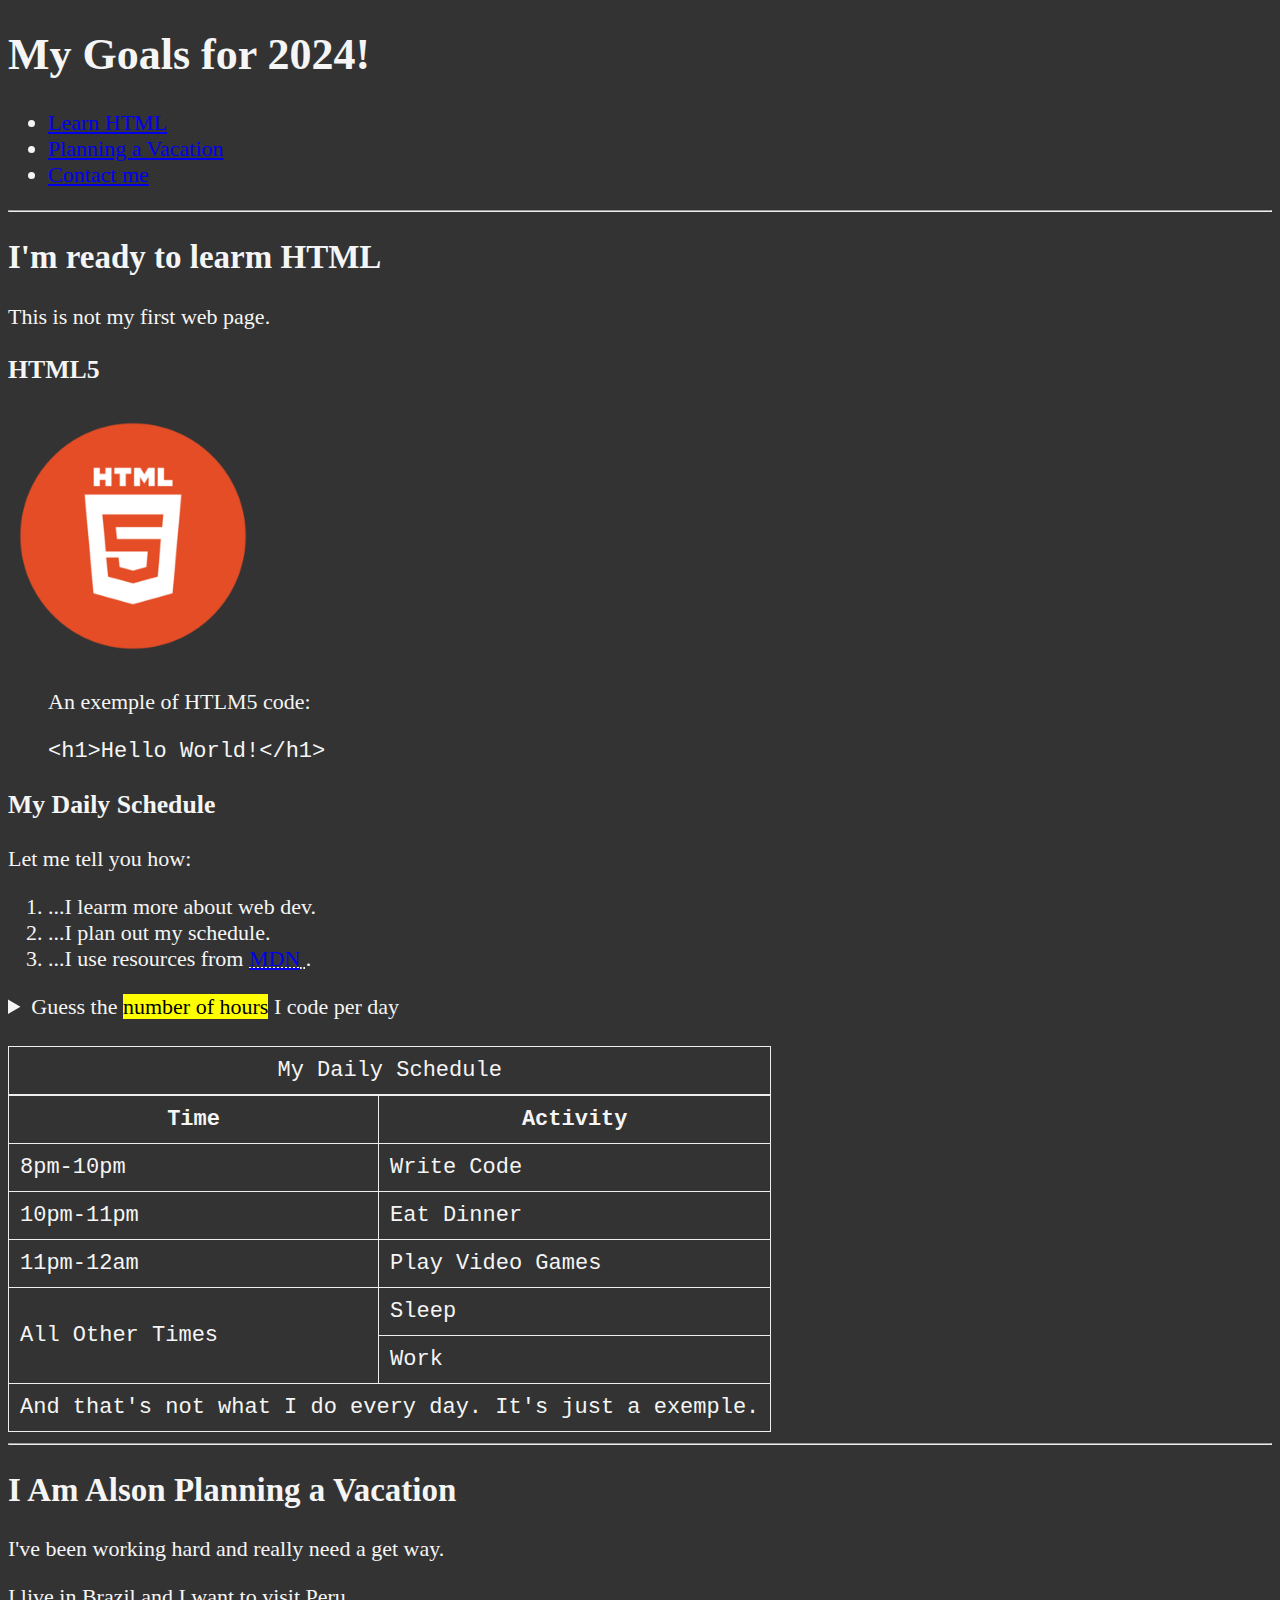
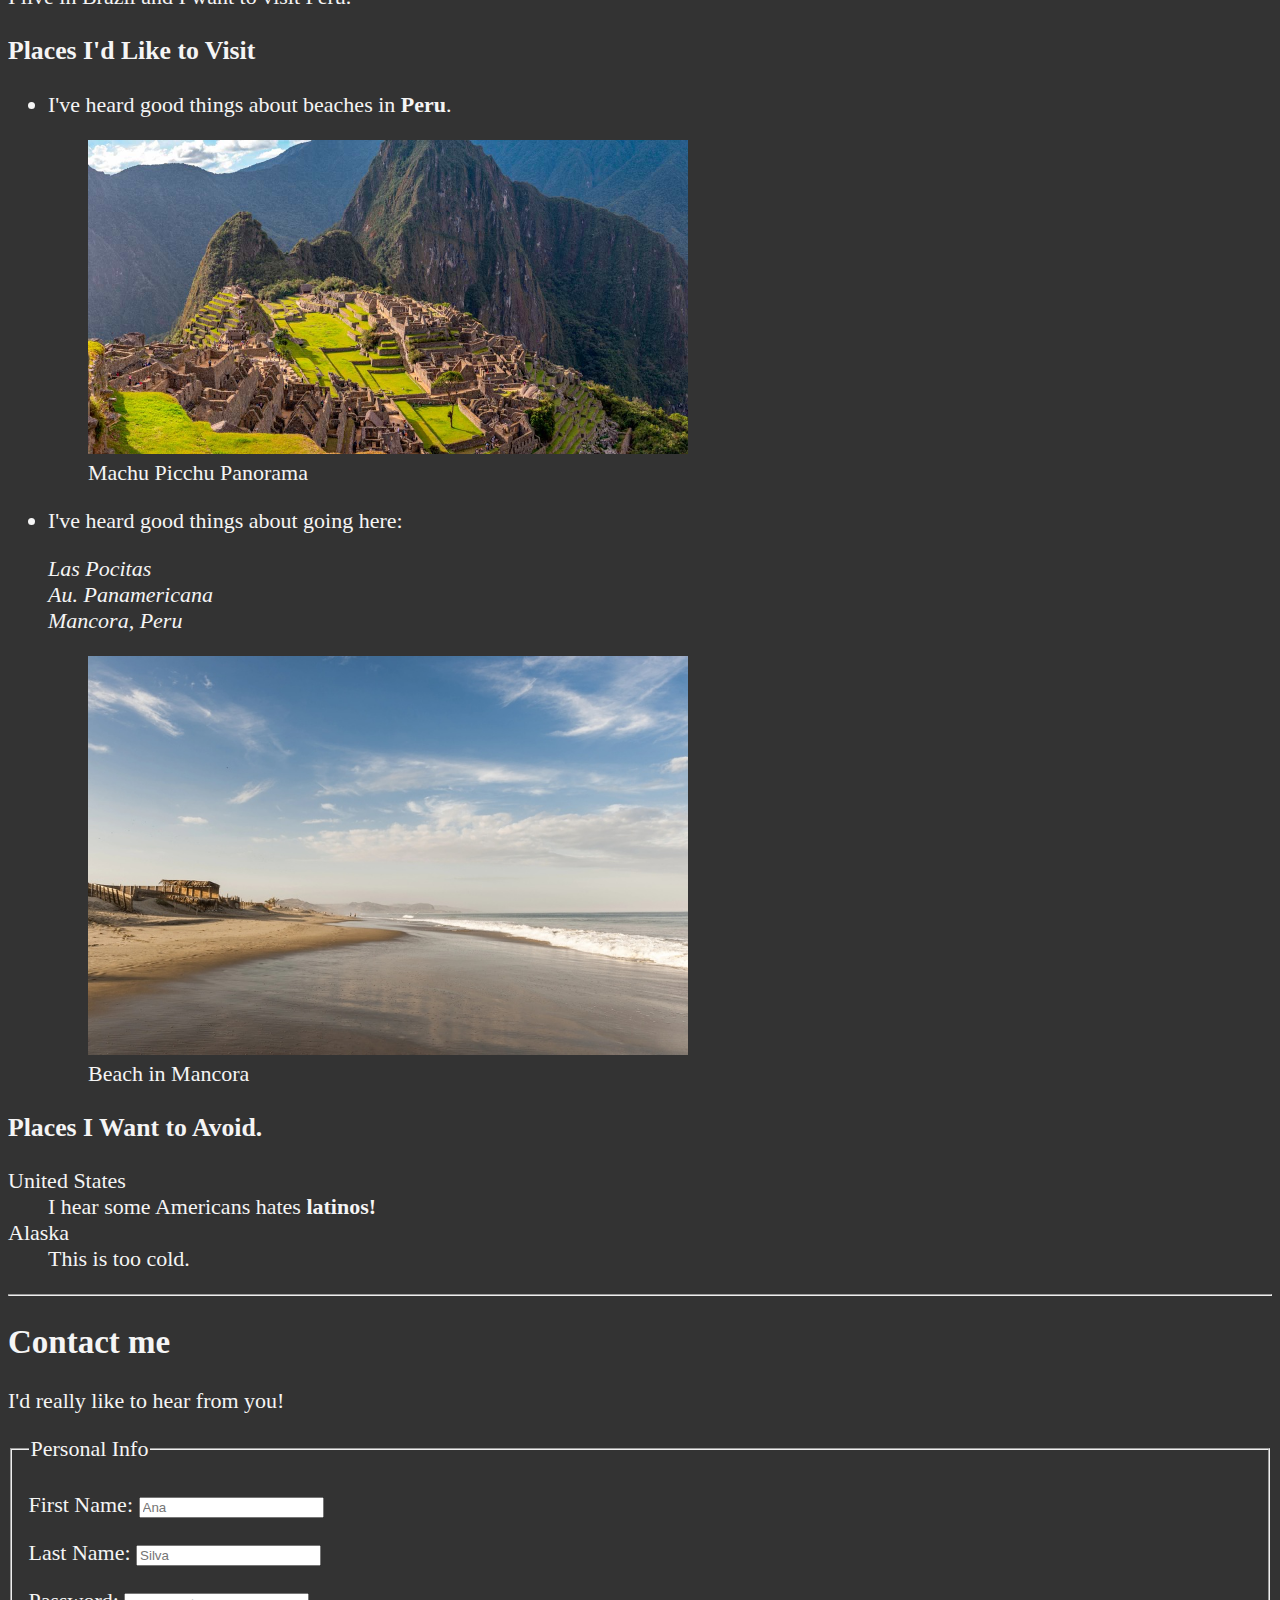
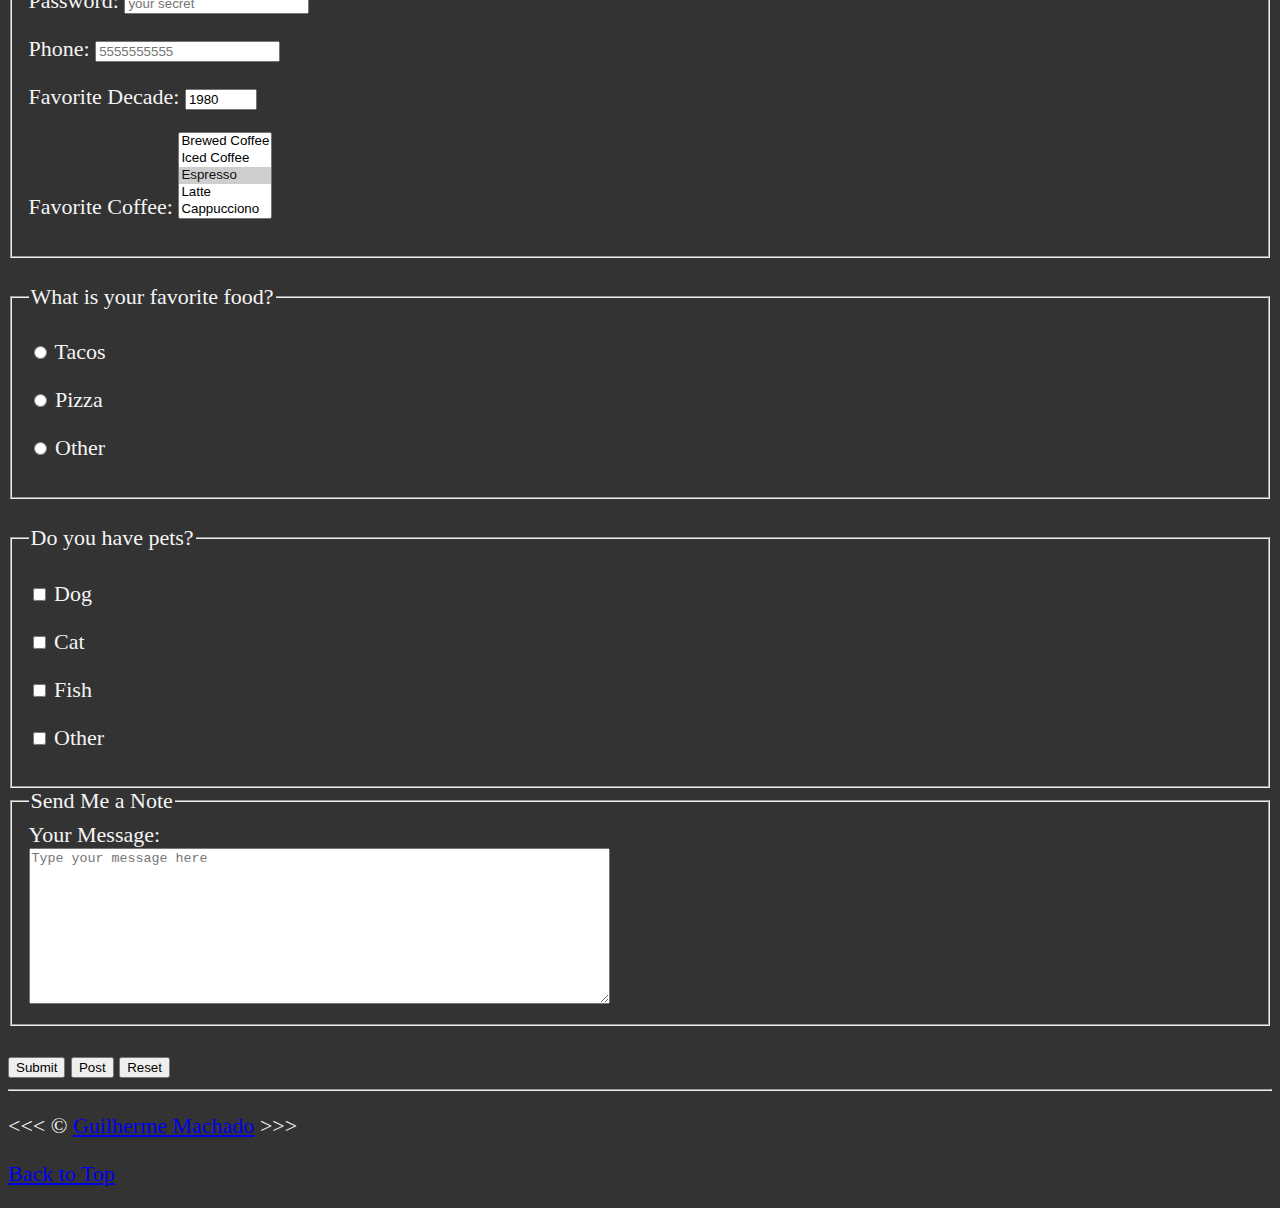
<file: index.html>
<!DOCTYPE html>
<html lang="en">

  <head>
    <meta charset="UTF-8">
    <meta name="author" content="Guilherme Machado">
    <meta name="content" content="This page contains all the things I am learning how to create as I learm HTML.">
    <title>Not My first Web Page</title>
    <link rel="icon" href="html5.png" type="image/x-icon">
    <link rel="stylesheet" href="main.css" type="text/css">
  </head>

  <body>
    <header>
      <h1>My Goals for 2024!</h1>

      <nav aria-label="primary-navigation">
        <ul>
          <li>
            <a href="#html">Learn HTML</a>
          </li>
          <li>
            <a href="#vacation">Planning a Vacation</a>
          </li>
          <li>
            <a href="#contact">Contact me</a>
          </li>
        </ul>
      </nav>
    </header>

    <hr>
    <main>
      <article id="html">
        <h2>I'm ready to learm HTML</h2>
        <p>This is not my first web page.</p>
        <section>
          <h3>HTML5</h3>
          <img src="img/html_logo.png" alt="HTML5 Logo" title="I am learning HTML5" width="250">
          <figure>
            <figcaption>An exemple of HTLM5 code:</figcaption>
            <p>
              <code>&lt;h1&gt;Hello World!&lt;/h1&gt;</code>
            </p>
          </figure>
        </section>
        <section>
          <h3>My Daily Schedule</h3>
          <p>Let me tell you how:</p>
          <ol>
            <li>...I learm more about web dev.</li>
            <li>...I plan out my schedule.</li>
            <li>
              ...I use resources from
              <abbr title="Mozila Developer Network">
                <a href="https://developer.mozilla.org/">MDN</a> </abbr
              >.
            </li>
          </ol>
          <aside>
            <details>
              <summary>
                Guess the <mark>number of hours</mark> I code per day
              </summary>
              <p>
                I start at <time datetime="20:00">8pm</time> and I write
                <time datetime="PT2H"> 2 hours</time> every night.
              </p>
            </details>
          </aside>
          <br>
          <table>
            <caption>My Daily Schedule</caption>
            <thead>
            <tr>
              <th scope="col">Time</th>
              <th scope="col">Activity</th>
            </tr>
            </thead>
            <tbody>
            <tr>
              <td>
                <time datetime="20:00">8pm</time>-<time datetime="22:00">10pm</time>
              </td>
              <td>Write Code</td>
            </tr>
            <tr>
              <td>
                <time datetime="22:00">10pm</time>-<time datetime="23:00">11pm</time>
              </td>
              <td>Eat Dinner</td>
            </tr>
            <tr>
              <td>
                <time datetime="23:00">11pm</time>-<time datetime="00:00">12am</time>
              </td>
              <td>Play Video Games</td>
            </tr>
            <tr>
              <td rowspan="2">All Other Times</td>
              <td>Sleep</td>
              <tr>
                <td>Work</td>
              </tr>
            </tbody>
            <tfoot>
              <tr>
                <td colspan="2">And that's not what I do every day. It's just a exemple.</td>
              </tr>
            </tfoot>
          </table>
        </section>
      </article>

      <hr>

      <article id="vacation">
        <h2>I Am Alson Planning a Vacation</h2>
        <p>I've been working hard and really need a get way.</p>
        <p>I live in Brazil and I want to visit Peru.</p>

        <section>
          <h3>Places I'd Like to Visit</h3>
          <ul>
            <li>
              <p>
                I've heard good things about beaches in <strong>Peru</strong>.
              </p>
              <figure>
                <img src="img/vacation.jpg" alt="Machu Picchu" title="I want to visit Peru"
                  width="600" loading="lazy">
                <figcaption>Machu Picchu Panorama</figcaption>
              </figure>
            </li>
            <li>
              <p>I've heard good things about going here:</p>
              <address>
                Las Pocitas<br>
                Au. Panamericana<br>
                Mancora, Peru
              </address>
              <figure>
                <img src="img/mancora.jpg" alt="Mancora's Beach"
                  width="600" loading="lazy">
                <figcaption>Beach in Mancora</figcaption>
              </figure>
            </li>
          </ul>
        </section>
        <!--TODO: Add more places-->
        <section>
          <h3>Places I Want to Avoid.</h3>
          <dl>
            <dt>United States</dt>
            <dd>I hear some Americans hates <strong>latinos!</strong></dd>

            <dt>Alaska</dt>
            <dd>This is too cold.</dd>
          </dl>
        </section>
      </article>
      
      <hr>

      <article id="contact">
        <h2>Contact me</h2>
        <p>I'd really like to hear from you!</p>
        
        <form action="https://httpbin.org/get" method="get">
          <fieldset>
            <legend>Personal Info</legend>
          <p>
          <label for="firstName">First Name:</label>
          <input type="text" name="firstName" id="firstName" placeholder="Ana" autocomplete="on" required>
          </p>
          <p>
          <label for="lastName">Last Name:</label>
          <input type="text" name="lastName" id="lastName" placeholder="Silva" autocomplete="on" required>
          </p>
          <p>
          <label for="password">Password:</label>
          <input type="password" name="password" id="password" placeholder="your secret" required>
          </p>
          <p>
          <label for="phone">Phone:</label>
          <input type="tel" name="phone" id="phone" placeholder="5555555555" pattern="[0-9{3}[0-9{3}[0-9{4}]" required>
          </p>
          <p>
          <label for="decade">Favorite Decade:</label>
          <input type="number" name="decade" id="decade" min="1920" max="2020" step="10" value="1980">
          </p>
          <p>
            <label for="coffee">Favorite Coffee:</label>
            <select name="coffee" id="coffee" multiple size="5">
              <option value="brewed coffee">Brewed Coffee</option>
              <option value="iced coffee">Iced Coffee</option>
              <option value="espresso" selected>Espresso</option>
              <option value="latte">Latte</option>
              <option value="cappucciono">Cappucciono</option>
              <option value="americano">Americano</option>
              <option value="cold brew">Cold Brew</option>
              <option value="other">Other</option>
            </select>
          </p>
       <!--    <p>
            <label for="coffee">Favorite Coffee</label>
            <input type="text" name="coffee" id="coffee" list="coffee-list">
            <datalist id="coffee-list">
              <option value="brewed coffee">Brewed Coffee</option>
              <option value="iced coffee">Iced Coffee</option>
              <option value="espresso" selected>Espresso</option>
              <option value="latte">Latte</option>
              <option value="cappucciono">Cappucciono</option>
              <option value="americano">Americano</option>
              <option value="cold brew">Cold Brew</option>
              <option value="other">Other</option>
            </datalist>
          </p> -->
          </fieldset>
          <br>
          <fieldset>
            <legend>What is your favorite food?</legend>
            <p>
              <input type="radio" name="food" id="tacos" value="tacos">
              <label for="tacos">Tacos</label>
            </p>
            <p>
              <input type="radio" name="food" id="pizza" value="pizza">
              <label for="pizza">Pizza</label>
            </p>
            <p>
              <input type="radio" name="food" id="other" value="other">
              <label for="other">Other</label>
            </p>
          </fieldset>
          <br>
          <fieldset>
            <legend>Do you have pets?</legend>
            <p>
              <input type="checkbox" name="pets" id="dog" value="dog">
              <label for="dog">Dog</label>
            </p>
            <p>
              <input type="checkbox" name="pets" id="cat" value="cat">
              <label for="cat">Cat</label>
            </p>
            <p>
              <input type="checkbox" name="pets" id="fish" value="fish">
              <label for="fish">Fish</label>
            </p>
            <p>
              <input type="checkbox" name="pets" id="otherPet" value="otherPet">
              <label for="otherPet">Other</label>
            </p>
          </fieldset>
          <fieldset>
            <legend>Send Me a Note</legend>
            <label for="message">Your Message:</label>
            <br>
            <textarea name="message" id="message" cols="70" rows="10" placeholder="Type your message here"></textarea>
          </fieldset>
          <br>
          <button type="submit">Submit</button>
          <button type="submit" formaction="https://httpbin.org/post" formmethod="post">Post</button>
          <button type="reset">Reset</button>
        </form>
      </article>
    </main>
    <hr>
    <footer>
      <p>
        &lt;&lt;&lt; &copy;
        <a href="about.html">Guilherme Machado</a> &gt;&gt;&gt;
      </p>
      <p>
        <a href="#">Back to Top</a>
      </p>
    </footer>
  </body>
</html>
</file>
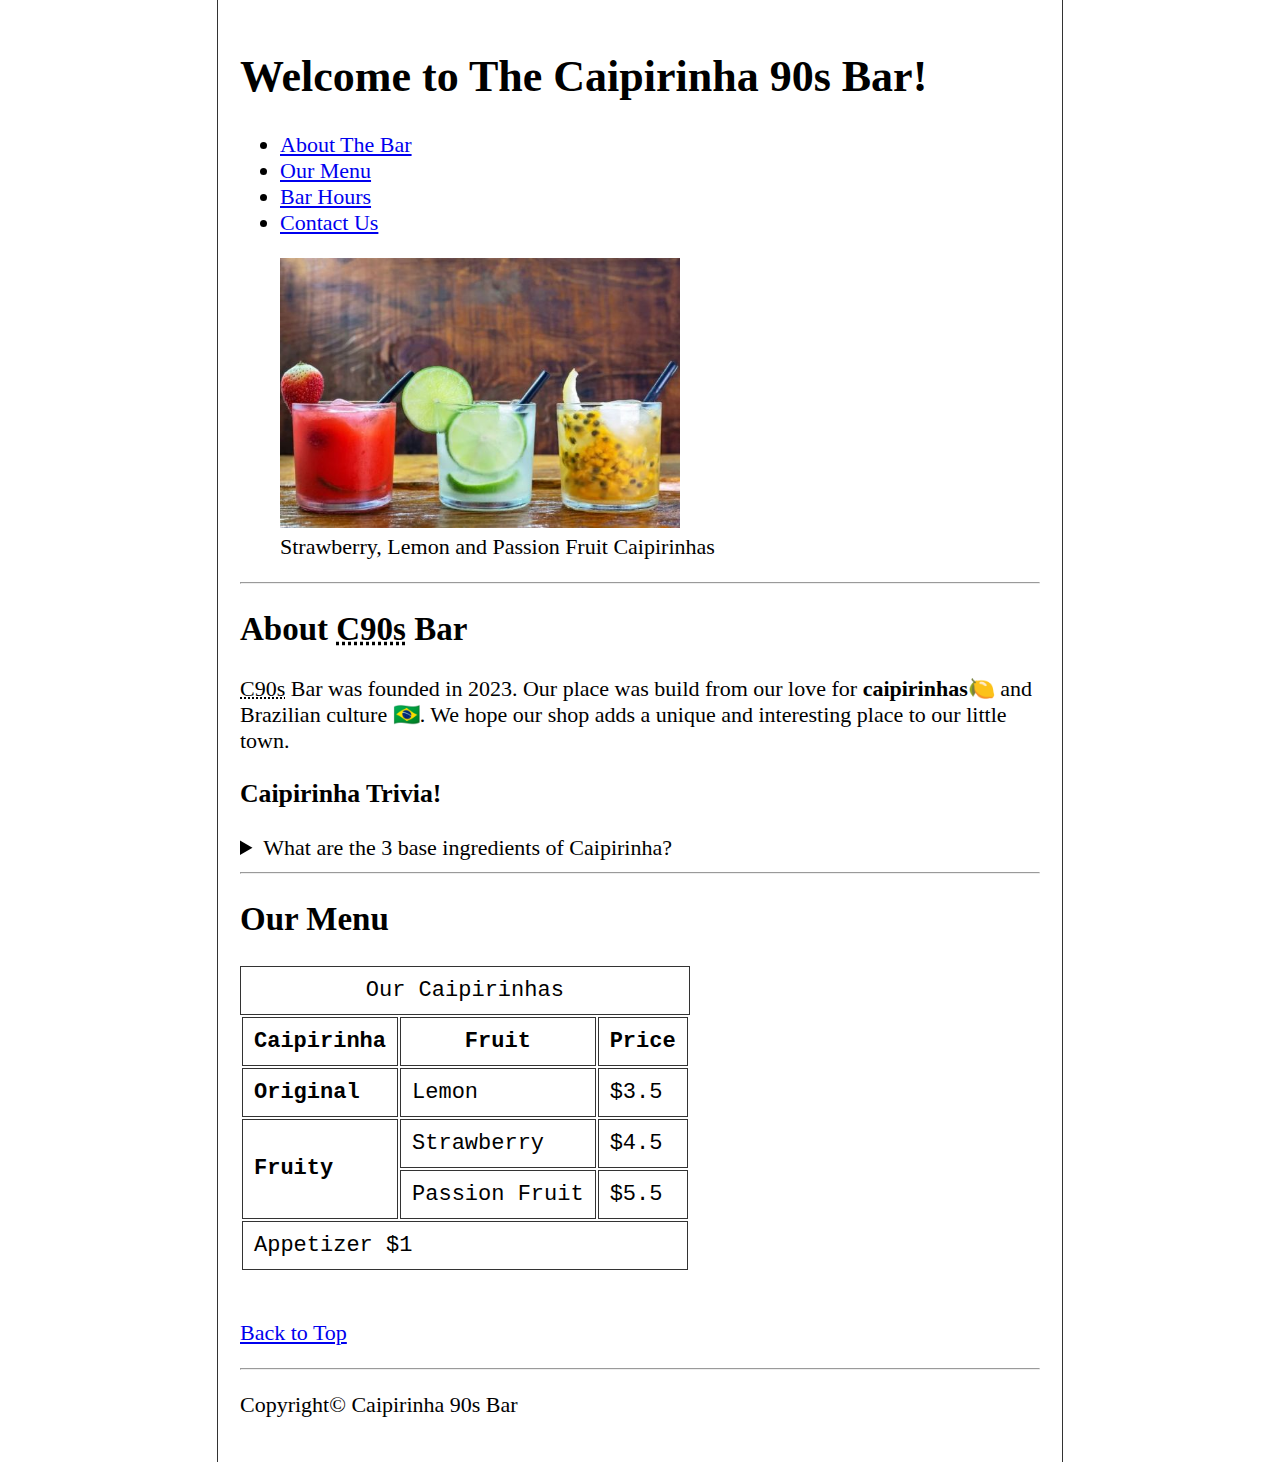
<file: project/index.html>
<!DOCTYPE html>
<html lang="en">
<head>
    <meta charset="UTF-8">
    <meta name="author" content="Guilherme Machado">
    <meta name="content" content="The official Caipirinha 90s Bar webpage">
    <title>Welcome to Caipirinha 90s Bar</title>
    <link rel="icon" href="img/faviconLemon.png" type="image/x-icon">
    <link rel="stylesheet" href="css/style.css" type="text/css">
</head>
<body>
    <header>
        <h1>Welcome to The Caipirinha 90s Bar!</h1>

        <nav aria-label="primary-navigation">
            <ul>
                <li>
                    <a href="#about">About The Bar</a>
                </li>
                <li>
                    <a href="#menu">Our Menu</a>
                </li>
                <li>
                    <a href="hours.html">Bar Hours</a>
                </li>
                <li>
                    <a href="contact.html">Contact Us</a>
                </li>
            </ul>
        </nav>
            <figure>
                <img src="img/caipirinhaSortida.jpg" alt="Caipirinhas" title="Some caipirinhas" width="400" loading="lazy">
                <figcaption>Strawberry, Lemon and Passion Fruit Caipirinhas</figcaption>
            </figure>
    </header>
    <hr>
    <Main>
        <article id="about">
            <h2>About <abbr title="Caipirinhas 90s">C90s</abbr> Bar</h2>
            <p><abbr title="Caipirinhas 90s">C90s</abbr> Bar was founded in 2023. Our place was build from our love for <b>caipirinhas</b>🍋 and Brazilian culture 🇧🇷. We hope our shop adds a unique and interesting place to our little town.</p>
        </article>
       <section>
        <h3>Caipirinha Trivia!</h3>
        <aside>
           <details>
                <summary>
                    What are the 3 base ingredients of Caipirinha?
                </summary>
                <p>
                    Cachaça, lemon and sugar.
                </p>
           </details>
        </aside>
       </section>
    <hr>
       <Article id="menu">
            <h2>Our Menu</h2>
            <table>
                <caption>Our Caipirinhas</caption>
                <thead>
                    <tr>
                        <th scope="col">Caipirinha</th>
                        <th scope="col">Fruit</th>
                        <th scope="col">Price</th>
                    </tr>
                </thead>
                <tbody>
                    <tr>
                        <td><b>Original</b></td>
                        <td>Lemon</td>
                        <td>$3.5</td>
                    </tr>
                    <tr>
                        <td rowspan="2"><b>Fruity</b></td>
                        <td>Strawberry</td>
                        <td>$4.5</td>
                    </tr>
                    <tr>
                        <td>Passion Fruit</td>
                        <td>$5.5</td>
                    </tr>
                </tbody>
                <tfoot>
                    <tr>
                        <td colspan="3">Appetizer $1</td>
                    </tr>
                </tfoot>
            </table>
       </Article>
</Main>
<br>
<footer>
    <p>
        <a href="#">Back to Top</a>
    </p>
    <hr>
    <p>
        Copyright&copy; Caipirinha 90s Bar
    </p>
  </footer>

</body>
</html>
</file>
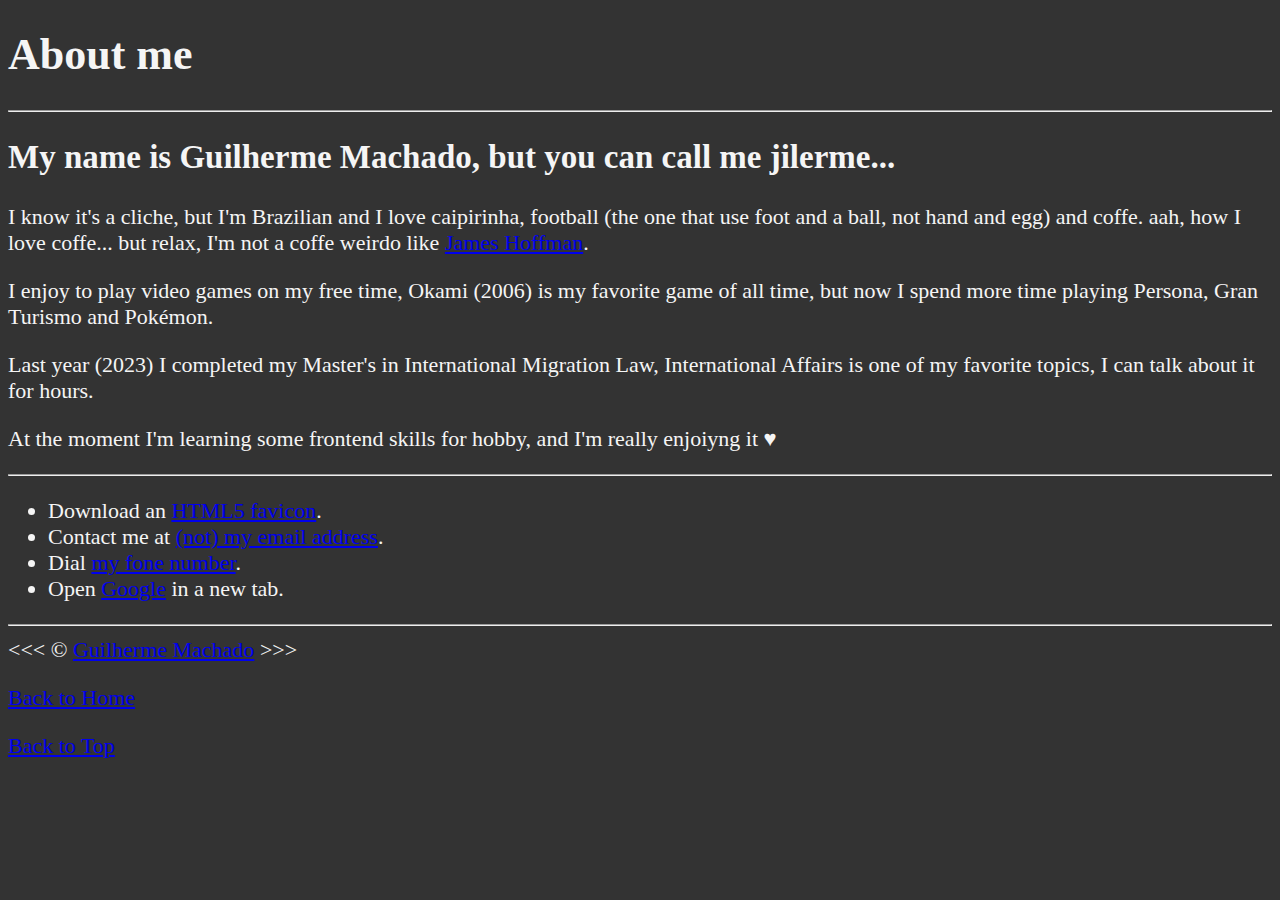
<file: about.html>
<!DOCTYPE html>
<html lang="en">
<head>
    <meta charset="UTF-8">
    <meta name="author" content="Guilherme Machado">
    <meta name="content" content="about jilerme">
    <title>About Jilerme</title>
    <link rel="icon" href="html5.png" type="image/x-icon">
    <link rel="stylesheet" href="main.css" type="text/css"> 
</head>

<body>
    <h1>About me</h1>
    <hr>
    <h2>My name is Guilherme Machado, but you can call me jilerme...</h2>
    <p>I know it's a cliche, but I'm Brazilian and I love caipirinha, football (the one that use foot and a ball, not hand and egg) and coffe. aah, 
        how I love coffe... but relax, I'm not a coffe weirdo like <a href="https://www.youtube.com/watch?v=mZrgzQvNhXg">James Hoffman</a>.</p>
    <p>I enjoy to play video games on my free time, Okami (2006) is my favorite game of all time, but now I spend more time playing Persona,
        Gran Turismo and Pokémon.</p>
    <p>Last year (2023) I completed my Master's in International Migration Law, International Affairs is one of my favorite topics, I can talk about
         it for hours.</p>
    <p>At the moment I'm learning some frontend skills for hobby, and I'm really enjoiyng it &#9829;</p>
    
    <hr>

    <ul>
        <li>
            Download an <a href="html5.png" download>HTML5 favicon</a>.
        </li>
        <li>
            Contact me at <a href="mailto:notmyemail@email.com"> (not) my email address</a>.
        </li>
        <li>
            Dial <a href="tel:+5547999996666">my fone number</a>.
        </li>
        <li>
            Open <a href="https://www.google.com/"
            target="_blank">Google</a> in a new tab.
        </li>
    </ul>

    
    <hr>
    &lt;&lt;&lt; &copy; <a href="about.html">Guilherme Machado</a> &gt;&gt;&gt;
    <p>
        <a href="/">Back to Home</a>
    </p>
    <p>
      <a href="#">Back to Top</a>
    </p>
</body>
</html>
</file>
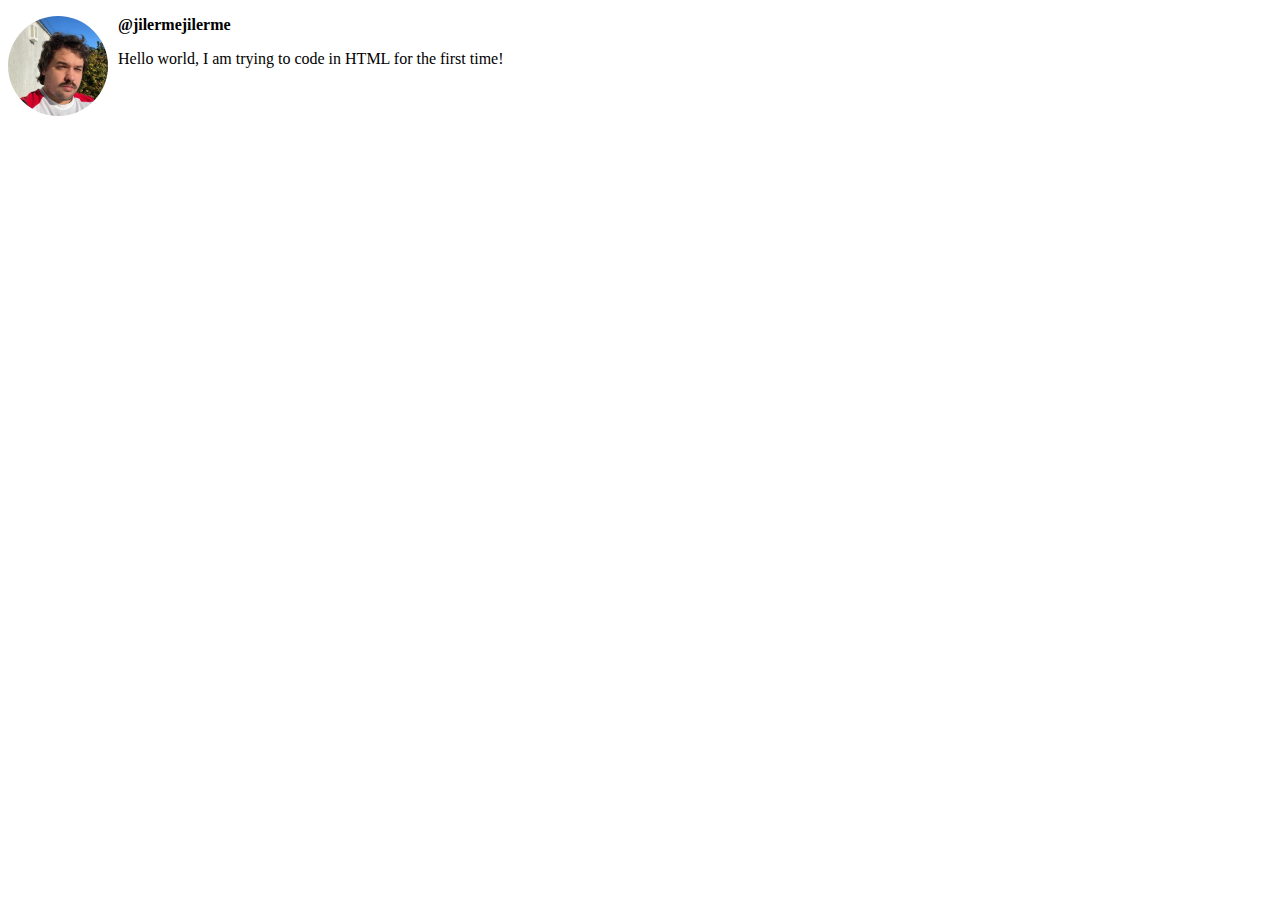
<file: me.html>
<!DOCTYPE html>
<html lang="en">
  <head>
    <title>Not my first web page</title>
    <style>
      img {
        width: 100px;
        border-radius: 50px;
        float: left;
        margin-right: 10px;
      }

      p.username {
        font-weight: bold;
      }
    </style>
  </head>
  <body>
    <img src="images/eu.jpg" alt="jilerme, the one" />
    <p class="username">@jilermejilerme</p>
    <p>Hello world, I am trying to code in HTML for the first time!</p>
  </body>
</html>
</file>
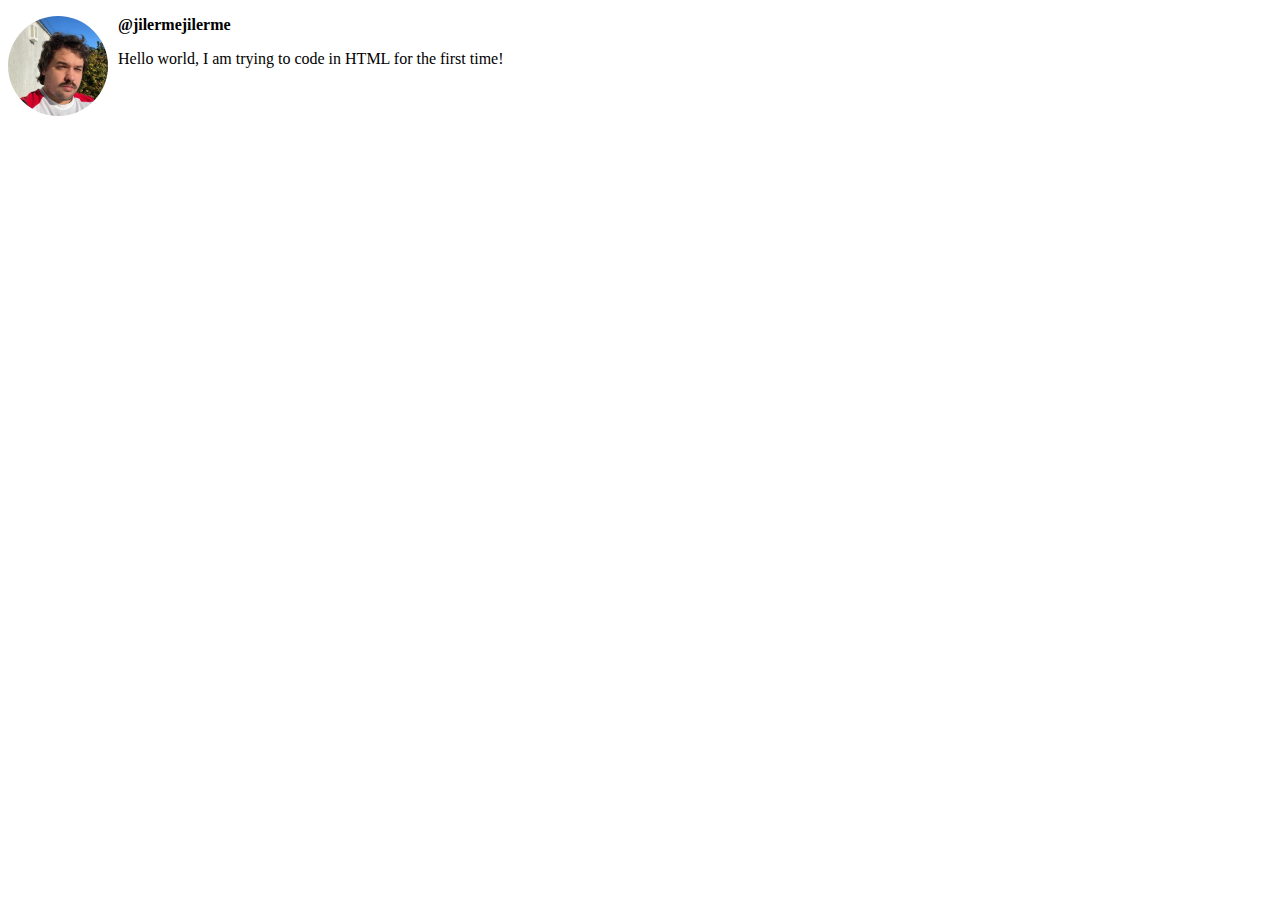
<file: lessons/me.html>
<!DOCTYPE html>
<html lang="en">
  <head>
    <title>Not my first web page</title>
    <style>
      img {
        width: 100px;
        border-radius: 50px;
        float: left;
        margin-right: 10px;
      }

      p.username {
        font-weight: bold;
      }
    </style>
  </head>
  <body>
    <img src="img/eu.jpg" alt="jilerme, the one" />
    <p class="username">@jilermejilerme</p>
    <p>Hello world, I am trying to code in HTML for the first time!</p>
  </body>
</html>
</file>
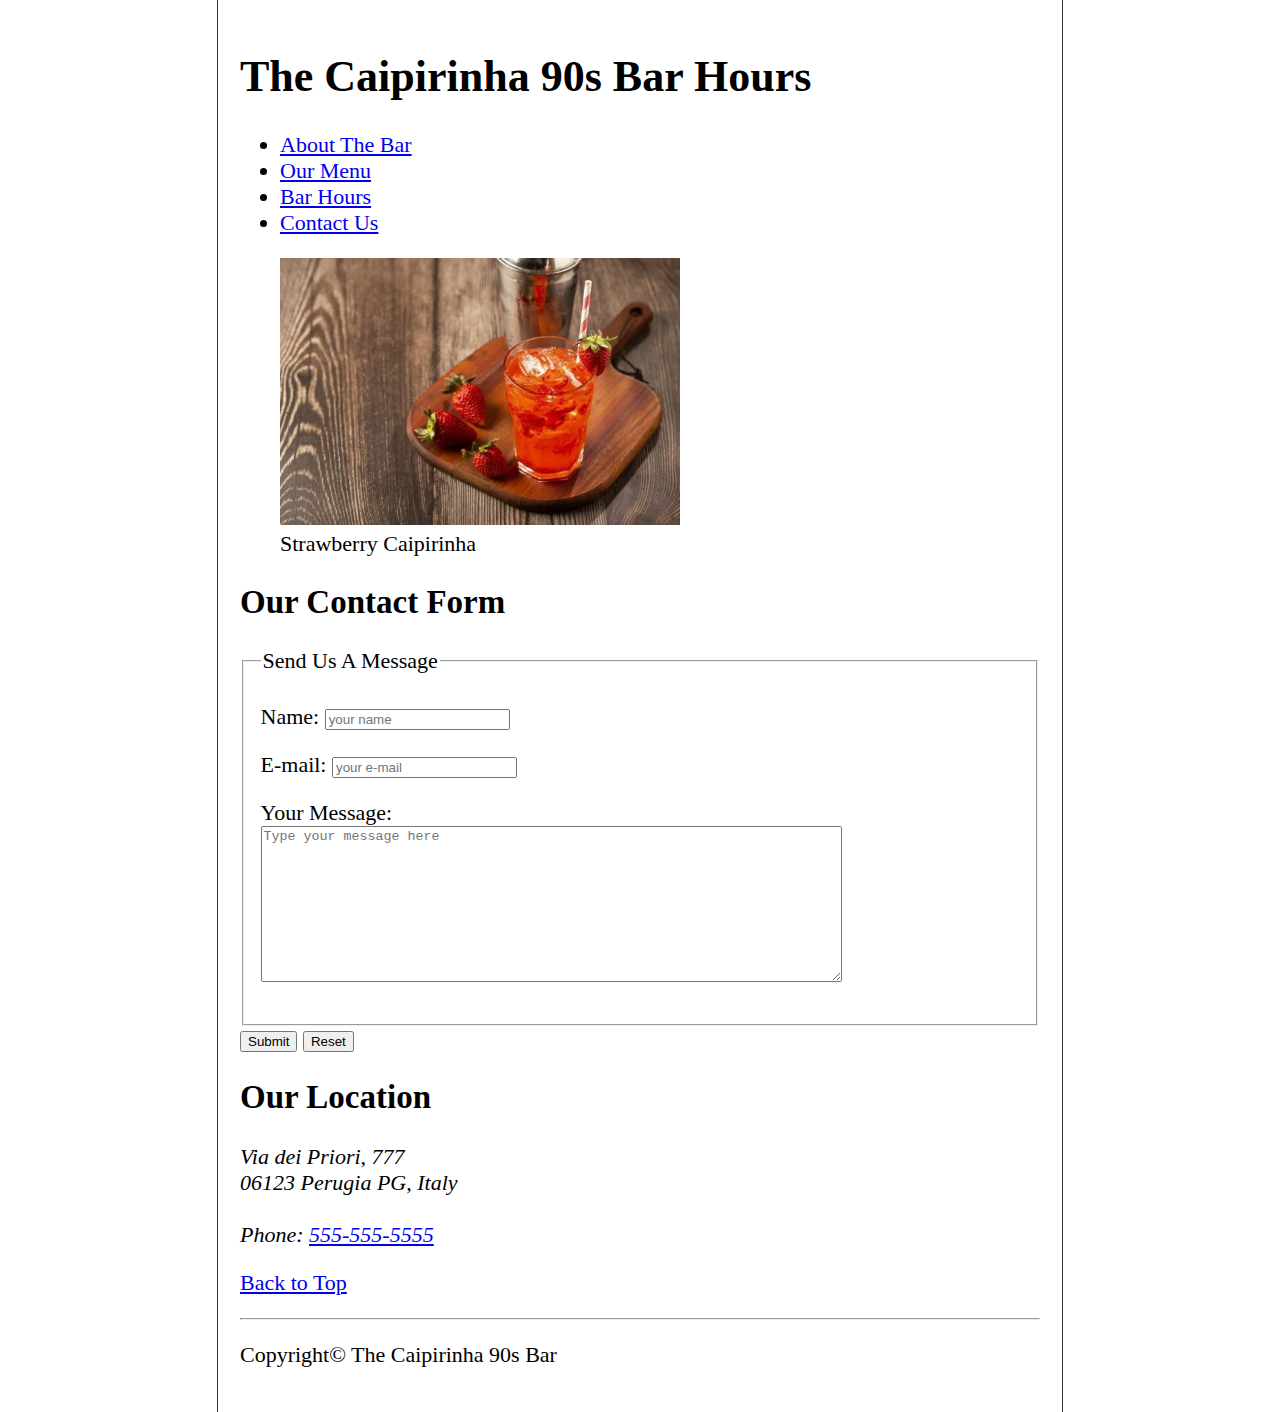
<file: project/contact.html>
<!DOCTYPE html>
<html lang="en">
<head>
    <meta charset="UTF-8">
    <meta name="author" content="Guilherme Machado">
    <meta name="content" content="Caipirinha 90s Bar hours">
    <title>Contact Us - Caipirinha 90s Bar</title>
    <link rel="icon" href="img/faviconLemon.png" type="image/x-icon">
    <link rel="stylesheet" href="css/style.css" type="text/css">
</head>
<body>
    <header>
        <h1>The Caipirinha 90s Bar Hours</h1>

        <nav aria-label="primary-navigation">
            <ul>
                <li>
                    <a href="index.html">About The Bar</a>
                </li>
                <li>
                    <a href="index.html">Our Menu</a>
                </li>
                <li>
                    <a href="hours.html">Bar Hours</a>
                </li>
                <li>
                    <a href="contact.html">Contact Us</a>
                </li>
            </ul>
        </nav>
            <figure>
                <img src="img/caipirinhaMorango.jpg" alt="Strawberry Caipirinha" title="Red caipirinhas" width="400" loading="lazy">
                <figcaption>Strawberry Caipirinha</figcaption>
            </figure>
    </header>
    <main>
        <article id="contactUs">
            <h2>Our Contact Form</h2>
            <form action="https://httpbin.org/get" method="get">
                <fieldset>
                    <legend>Send Us A Message</legend>
                    <p>
                        <label for="name">Name:</label>
                        <input type="text" name="name" id="name" placeholder="your name" required>
                    </p>
                    <p>
                        <label for="email">E-mail:</label>
                        <input type="email" name="email" id="email" placeholder="your e-mail" required>
                    </p>
                    <p>
                        <label for="yourmessage">Your Message:</label>
                        <br>
                        <textarea name="yourmessage" id="yourmessage" cols="70" rows="10" placeholder="Type your message here"></textarea>
                    </p>
                </fieldset>
                <button type="submit">Submit</button>
                <button type="reset">Reset</button>
            </form>            
        </article>
        <article id="location">
            <h2>Our Location</h2>
            <address>
                Via dei Priori, 777 <br>
                06123 Perugia PG, Italy <br>
                <br>
                Phone: <a href="tel:"+5555555555">555-555-5555</a>
            </address>
            
        </article>
        <footer>
            <p>
                <a href="#">Back to Top</a>
            </p>
            <hr>
            <p>
            Copyright&copy; The Caipirinha 90s Bar
            </p>
        </footer>
    </main>
    
</body>
</html>
</file>
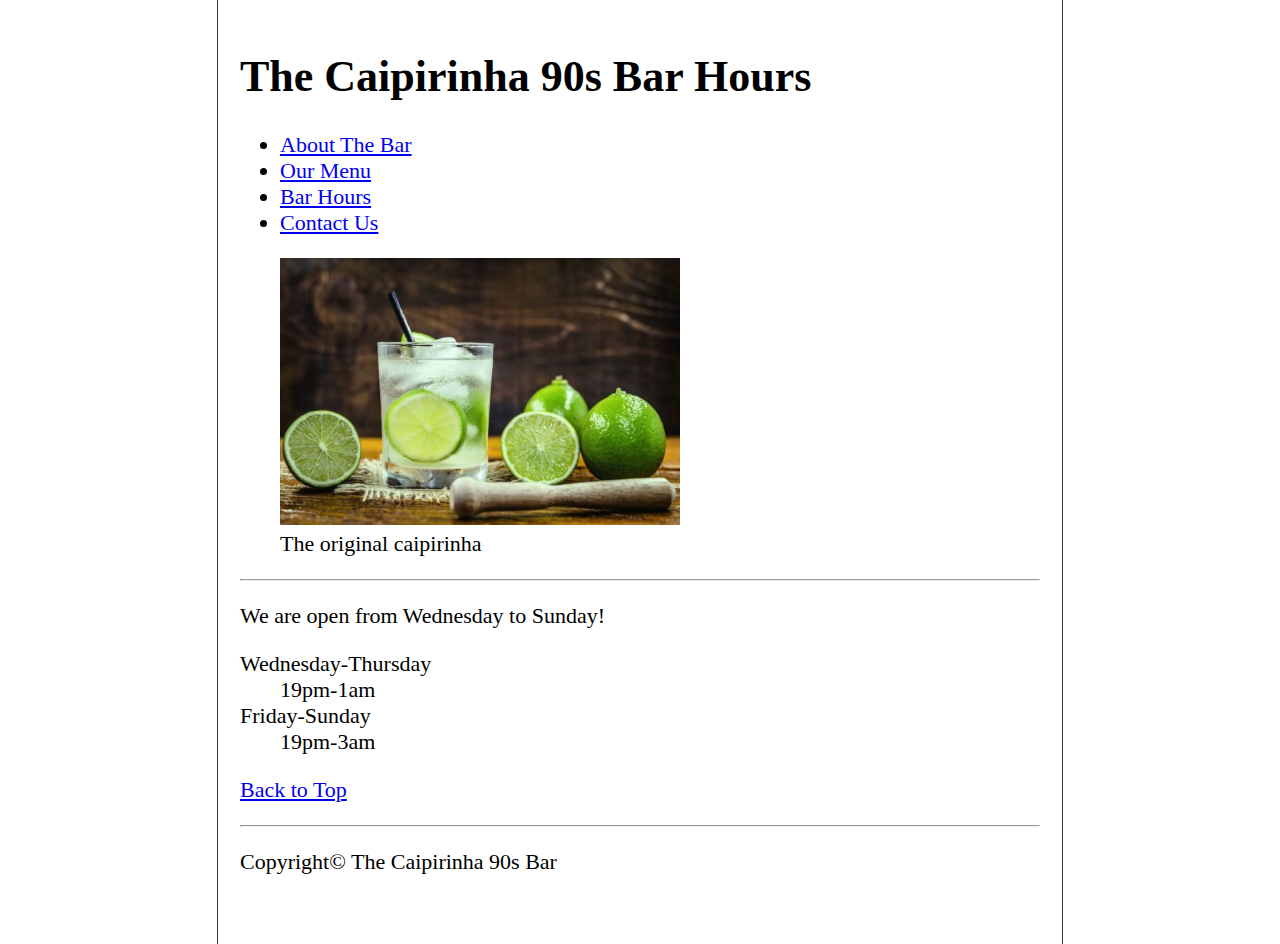
<file: project/hours.html>
<!DOCTYPE html>
<html lang="en">
    <head>
        <meta charset="UTF-8">
        <meta name="author" content="Guilherme Machado">
        <meta name="content" content="Caipirinha 90s Bar hours">
        <title>Hours - Caipirinha 90s Bar</title>
        <link rel="icon" href="img/faviconLemon.png" type="image/x-icon">
        <link rel="stylesheet" href="css/style.css" type="text/css">
    </head>
<body>
    <header>
        <h1>The Caipirinha 90s Bar Hours</h1>

        <nav aria-label="primary-navigation">
            <ul>
                <li>
                    <a href="index.html">About The Bar</a>
                </li>
                <li>
                    <a href="index.html">Our Menu</a>
                </li>
                <li>
                    <a href="hours.html">Bar Hours</a>
                </li>
                <li>
                    <a href="contact.html">Contact Us</a>
                </li>
            </ul>
        </nav>
            <figure>
                <img src="img/caipirinha.jpg" alt="Original Caipirinha" title="Lemon caipirinhas" width="400" loading="lazy">
                <figcaption>The original caipirinha</figcaption>
            </figure>
    </header>
    <hr>
    <main>
        <article>
        <p>We are open from Wednesday to Sunday!</p>
        <dl>
            <dt>Wednesday-Thursday</dt>
            <dd>19pm-1am</dd>
            <dt>Friday-Sunday</dt>
            <dd>19pm-3am</dd>
        </dl>
        </article>
    </main>
    <footer>
        <p>
            <a href="#">Back to Top</a>
        </p>
        <hr>
        <p>
        Copyright&copy; The Caipirinha 90s Bar
        </p>
    </footer>
    
</body>
</html>
</file>
<file: main.css>
html {
    font-size: 22px;
}

body {
    background-color: #333;
    color: whitesmoke;
}

a {
    color: aliceblue:
}

a:visited {
    color: lightgrey;

}

a:hover,
a:active {
    color: #eee;
}

table,
tr,
th,
td,
caption {
    border: 1px solid #eee;
    font-family: 'Courier New', Courier, monospace;
    border-collapse: collapse;
    padding: 0.5rem;
}
</file>
<file: project/css/style.css>
html {
    font-size: 22px;
}

body {
    min-height: 100vh;
    max-width: 800px;
    margin: 0 auto;
    padding: 1rem;
    border-left: 1px solid #333;
    border-right: 1px solid #333;
}

th, td, caption {
    border: 1px solid #333;
    font-family: 'Courier New', Courier, monospace;
    border-collapse: separate;
    padding: 0.5rem;
}
</file>
